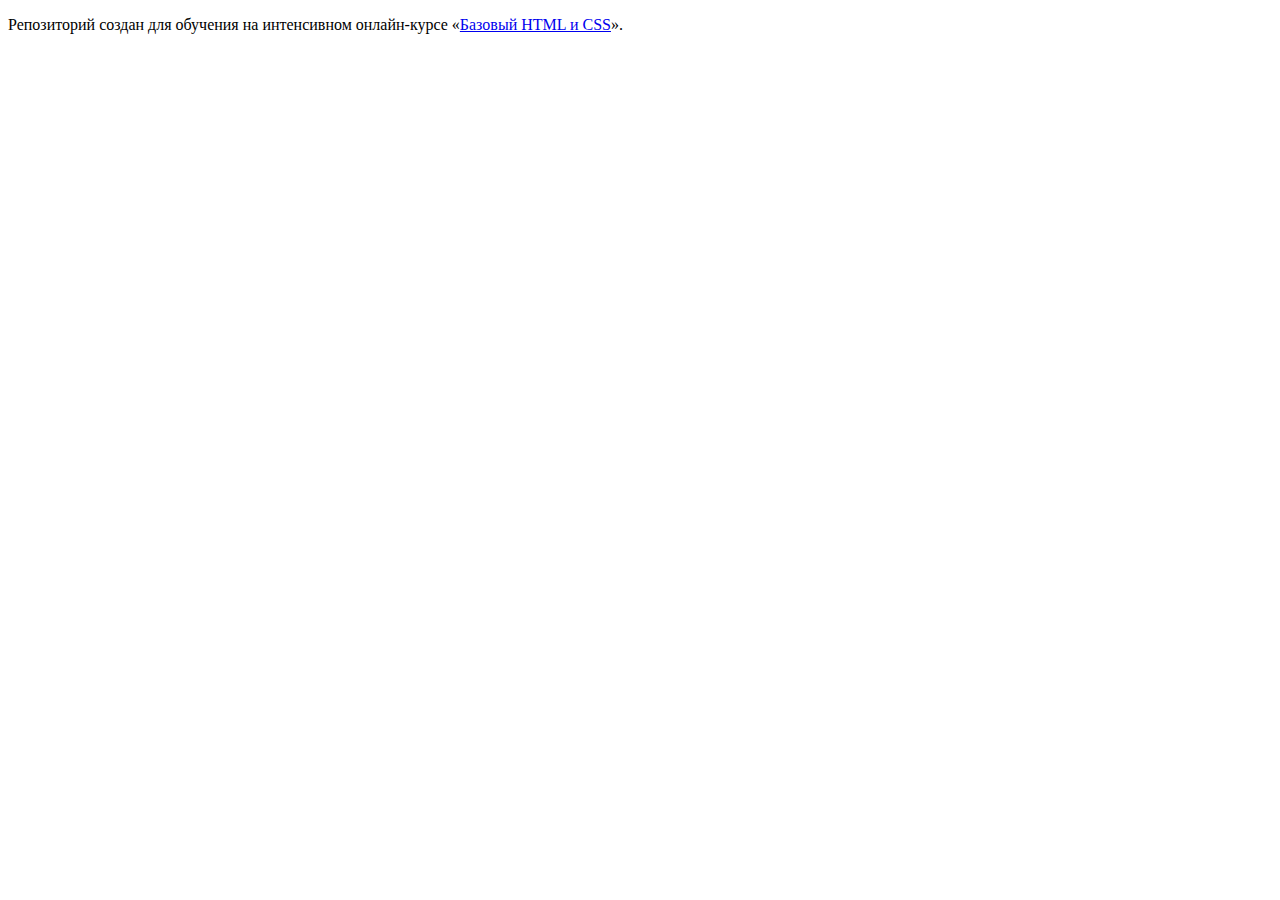
<file: master/index.html>
<!DOCTYPE html>
<html lang="ru">
  <head>
    <meta charset="utf-8">
    <title>HTML Academy: Нёрдс</title>
    <base href="https://htmlacademy-htmlcss.github.io/469491-nerds/master/">
</head>
  <body>

    <p>Репозиторий создан для обучения на интенсивном онлайн‑курсе «<a href="https://htmlacademy.ru/intensive/htmlcss">Базовый HTML и CSS</a>».</p>

  </body>
</html>
</file>
